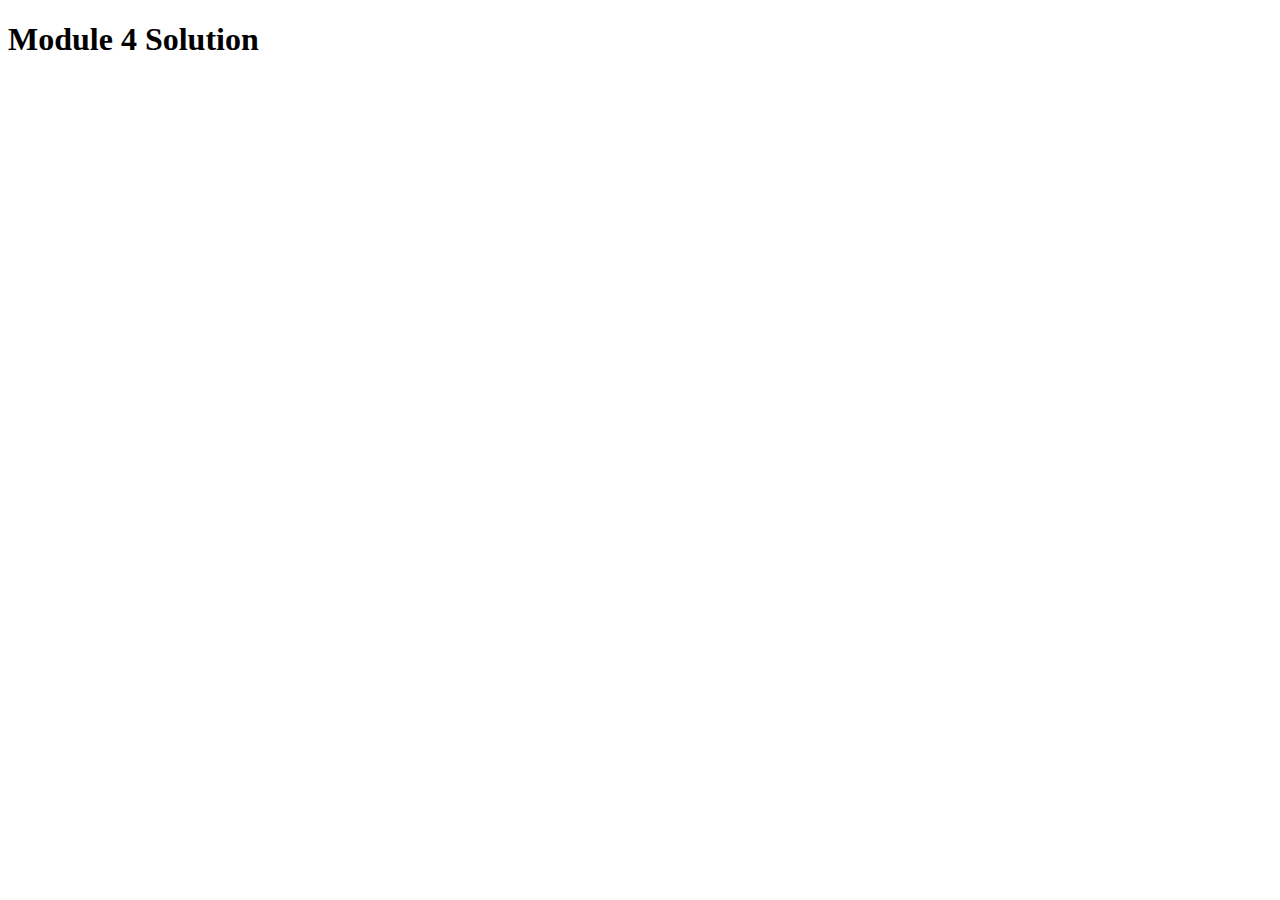
<file: solutionmod4/index.html>
<!DOCTYPE html>
<html>
<head>
  <meta charset="utf-8">
  <title>Module 4 Solution Starter</title>
  <script src="SpeakHello.js"></script>
  <script src="SpeakGoodBye"></script>
  <script src="script.js"></script>
</head>
<body>
  <h1>Module 4 Solution</h1>
</body>
</html>
</file>
